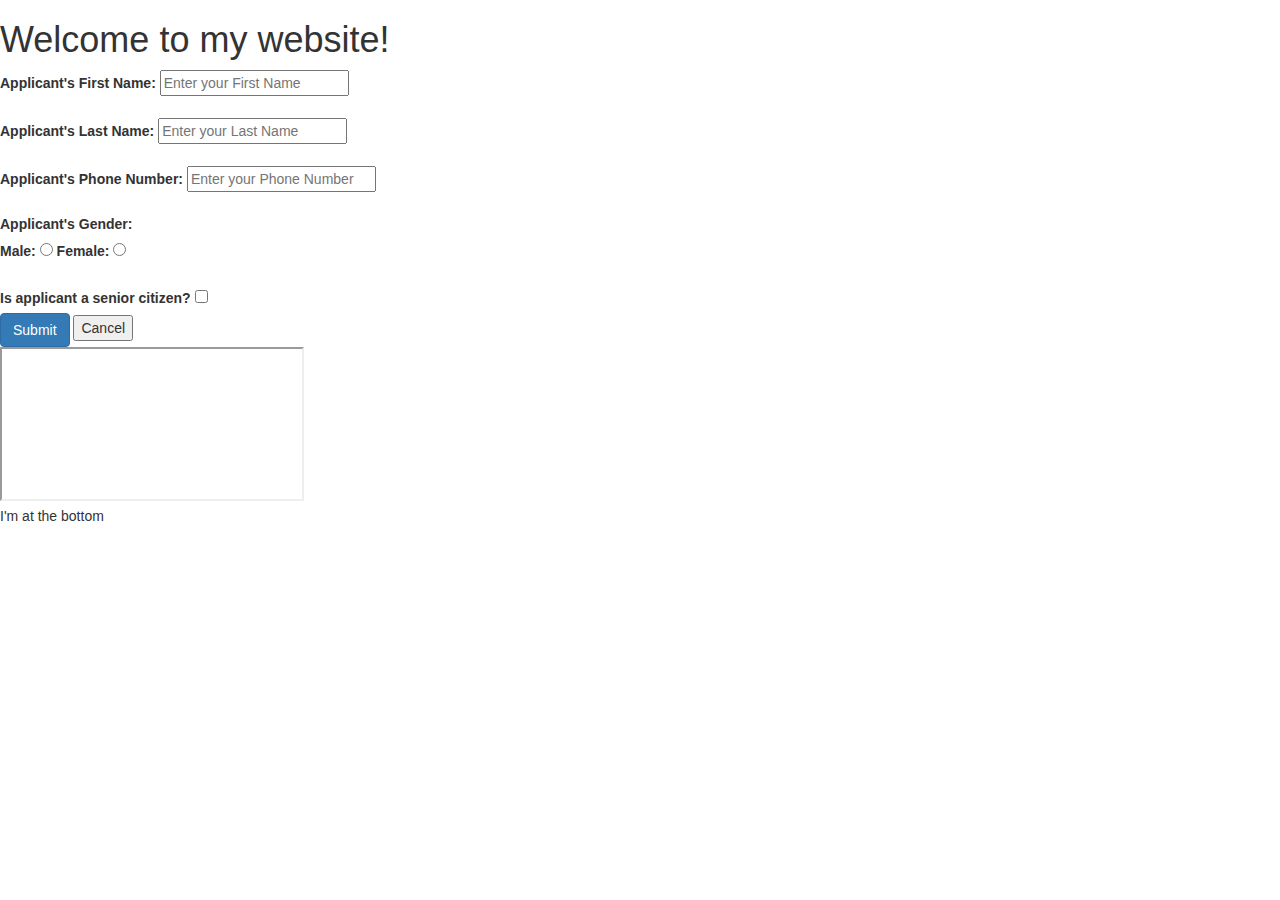
<file: html/SAMPLE FORM PAGE/index.html>
<!--main document type of the web page-->
<!DOCTYPE html>

<!--default html language to be english-->
<html lang="en">

    <!--head of the web page-->
    <head>
        <!--title - this is the title of this html file-->
        <title>SAMPLE Form</title>
        <!--style - this is used to write CSS style on the html file itself-->
        <style>
            body{
                background-color: #eeeeee;
            }
        </style>
        <!--script - this is used to write javascript on the html file itself-->
        <script>

        </script>
        <!--link - this is used to link an external source-->
        <!--this is used to source only css files and images-->
        <link rel="stylesheet" href="https://maxcdn.bootstrapcdn.com/bootstrap/3.3.7/css/bootstrap.min.css"/>

        <!--base - this used to specify the base URL of our web page-->
        <!--this is optional and to be written based on server configuration-->
        <base href="/home" />

        <!--meta - this is used to describe more mata information which are not covered by the above five-->
        <meta name="description" content="This is the official DMV website for applying license"/>
        <meta name="keywords" content="DMV, license, license form, form, applicant" />
        <meta charset="UTF-8" />
    </head>

    <!--body of the web page-->
    <!--body is the rendering part of the html-->
    <body>

        <!--main article for forms-->
        <article>

            <!--page header-->
            <header>
                <h1>Welcome to my website!</h1>
            </header>

            <!--main body of the page-->
            <section>
                <!--form for new license in dmv-->
                <form name="newLicenseForm">
                    <!--First Name-->
                    <div>
                        <label for="firstName">Applicant's First Name:</label>
                        <input type="text" id="firstName" name="fName" placeholder="Enter your First Name"/>
                    </div>
                    <br />
                    <!--Last Name-->
                    <div>
                        <label for="lastName">Applicant's Last Name:</label>
                        <input type="text" id="lastName" name="lName" placeholder="Enter your Last Name" />
                    </div>
                    <br />
                    <!--Phone Number-->
                    <div>
                        <label for="phoneNumber">Applicant's Phone Number:</label>
                        <input type="text" id="phoneNumber" name="phoneNumber" placeholder="Enter your Phone Number" />
                    </div>
                    <br />
                    <!--Gender-->
                    <div>
                        <label for="gender">Applicant's Gender:</label>
                        <div id="gender">
                            <!--male-->
                            <label for="male">Male:</label>
                            <input type="radio" id="male" name="gender" value="Male"/>

                            <!--female-->
                            <label for="female">Female:</label>
                            <input type="radio" id="female" name="gender" value="Female"/>
                        </div>
                    </div>
                    <br />
                    <!--senior citizen-->
                    <div>
                        <label for="seniorCitizen">Is applicant a senior citizen?</label>
                        <input type="checkbox" id="seniorCitizen" name="seniorCitizen" />
                    </div>
                    <!--submit button-->
                    <button type="submit" id="submit" class="btn btn-primary">
                        <span>Submit</span>
                    </button>
                    <!--reset/cancel-->
                    <button type="reset" id="reset">
                        <span>Cancel</span>
                    </button>
                </form>


                <aside>
                    <iframe src="C:/uiOct2016Class/uiOct2016Class/10_12_2016/hello.html"></iframe>
                </aside>
            </section>

            <!--footer of the page-->
            <footer>
                I'm at the bottom
            </footer>
        </article>
    </body>
</html>
</file>
